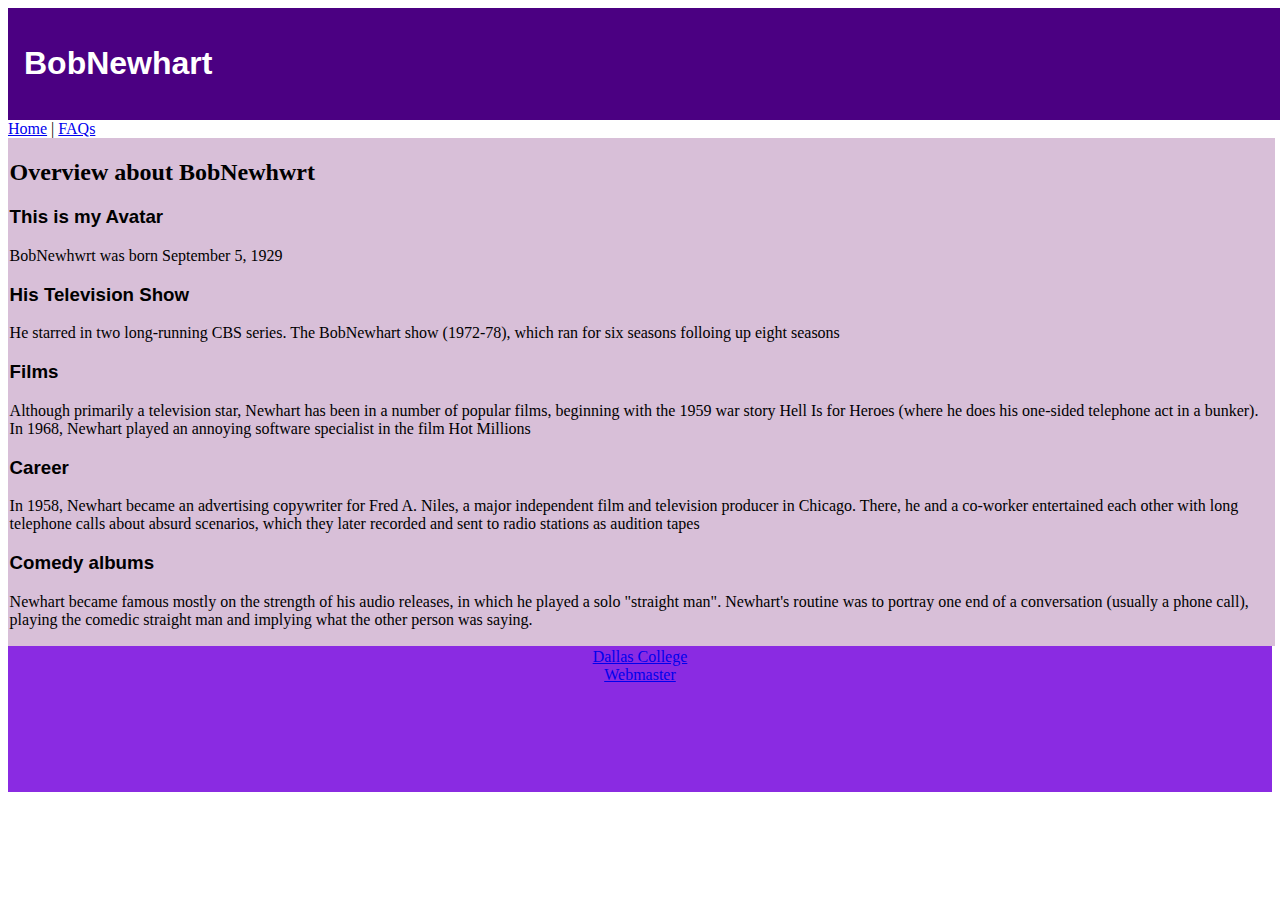
<file: formTables/index.html>
<!DOCTYPE html>
<html lang="en">

<head>
    <meta charset="UTF-8">
    <meta name="viewport" content="width=device-width, initial-scale=1.0">
    <title>BobNewhart</title>
    <link rel="stylesheet" href="css/style.css" />
</head>

<body>
    <header >
        <h1>BobNewhart</h1>
    </header>
    <nav >
        <a href="inde.html">Home</a> | <a href="faq.html">FAQs</a>
    </nav>
    <main>
    <section>
        <h2>Overview about BobNewhwrt</h2>
        <article>
            <h3  ID="id1">This is my Avatar </h3>
            <p>BobNewhwrt was born September 5, 1929</p>
        </article>
        <article>
            <h3>His Television Show </h3>
            <p>He starred in two long-running CBS series.
                The BobNewhart show (1972-78), which ran for six seasons folloing up eight seasons </p>
        </article>
        <article class="special">
            <h3>Films </h3>
            <p>Although primarily a television star, Newhart has been in a number of popular films, beginning with the
                1959 war story Hell Is for Heroes (where he does his one-sided telephone act in a bunker). In 1968,
                Newhart played an annoying software specialist in the film Hot Millions</p>
        </article>
        <article>
            <h3>Career </h3>
            <p>In 1958, Newhart became an advertising copywriter for Fred A. Niles, a major independent film and
                television producer in Chicago. There, he and a co-worker entertained each other with long telephone
                calls about absurd scenarios, which they later recorded and sent to radio stations as audition tapes</p>
        </article>
        <article>
            <h3>Comedy albums </h3>
            <p>Newhart became famous mostly on the strength of his audio releases, in which he played a solo "straight
                man". Newhart's routine was to portray one end of a conversation (usually a phone call), playing the
                comedic straight man and implying what the other person was saying.</p>
        </article>
    </section>
</main>

    <footer>
        <a href="https://www.dcccd.edu">Dallas College</a> <br>
        <a href="mailto:Webmaster@dcccd.edu">Webmaster</a>
    </footer>
</body>

</html>
</file>
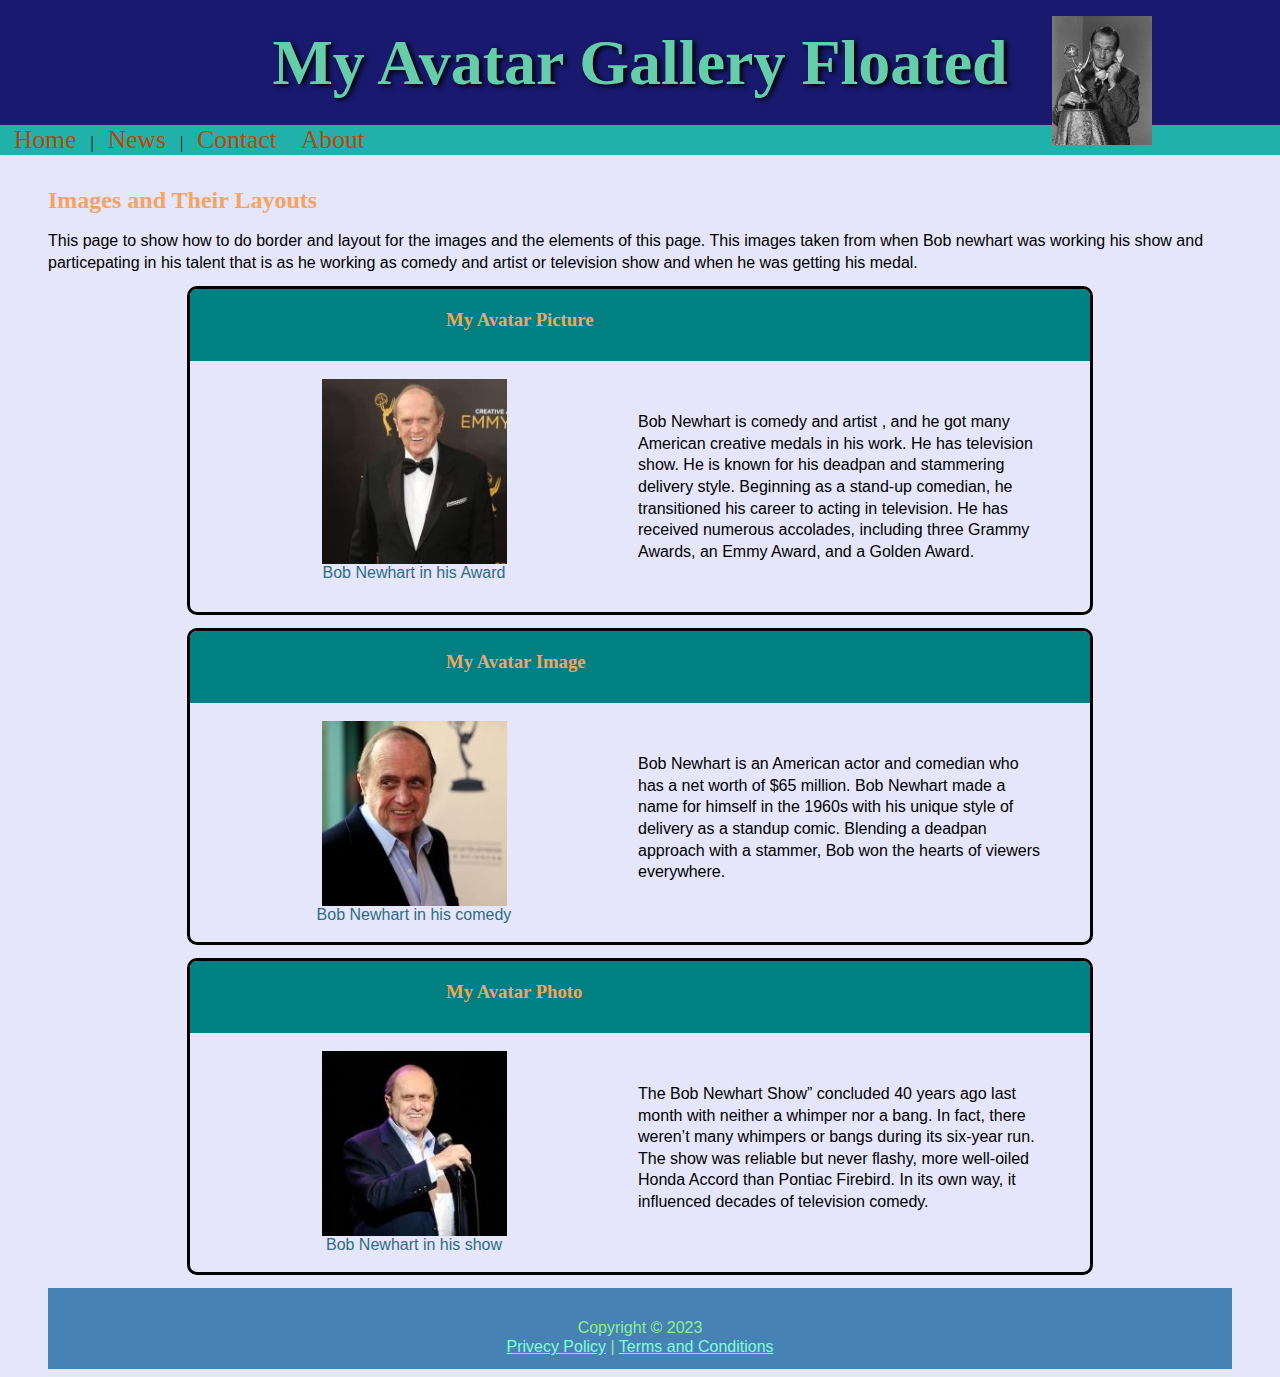
<file: home/index.html>
<!DOCTYPE html>
<html lang="en">

<head>
    <meta charset="UTF-8">
    <meta name="viewport" content="width=device-width, initial-scale=1.0">
    <title>Home</title>
    <link rel="apple-touch-icon" sizes="57x57" href="images/favicon/apple-icon-57x57.png">
    <link rel="apple-touch-icon" sizes="60x60" href="images/favicon//apple-icon-60x60.png">
    <link rel="apple-touch-icon" sizes="72x72" href="images/favicon/apple-icon-72x72.png">
    <link rel="apple-touch-icon" sizes="76x76" href="images/favicon/apple-icon-76x76.png">
    <link rel="apple-touch-icon" sizes="114x114" href="images/favicon/apple-icon-114x114.png">
    <link rel="apple-touch-icon" sizes="120x120" href="images/favicon/apple-icon-120x120.png">
    <link rel="apple-touch-icon" sizes="144x144" href="images/favicon/apple-icon-144x144.png">
    <link rel="apple-touch-icon" sizes="152x152" href="images/favicon/apple-icon-152x152.png">
    <link rel="apple-touch-icon" sizes="180x180" href="images/favicon/apple-icon-180x180.png">
    <link rel="icon" type="image/png" sizes="192x192" href="images/favicon/android-icon-192x192.png">
    <link rel="icon" type="image/png" sizes="32x32" href="images/favicon/favicon-32x32.png">
    <link rel="icon" type="image/png" sizes="96x96" href="images/favicon/favicon-96x96.png">
    <link rel="icon" type="image/png" sizes="16x16" href="images/favicon/favicon-16x16.png">
    <link rel="manifest" href="favicon/manifest.json">
    <link rel="manifest" href="images/favicon/manifest.json">
    <meta name="msapplication-TileColor" content="#ffffff">
    <meta name="msapplication-TileImage" content="images/favicon/ms-icon-144x144.png">
    <meta name="theme-color" content="#ffffff">
    <link rel="stylesheet" href="css/style.css" />
    <link rel="stylesheet" href="css/layout.css" />
</head>

<body>
    <header>
        <h1>My Avatar Gallery Floated</h1>
        <img src="images/bnewhart-logo.jpg">
    </header>
    <nav>
        &nbsp;<a href="index.html">Home</a> | <a href="news.html">News</a> | <a href="contact-us.html">Contact</a> <a href="about-us.html">About</a>
    </nav>

    
    <main>
        <h2>Images and Their Layouts</h2>
        <p>This page to show how to do border and layout for the images and the elements of this page. This images taken
            from when Bob newhart was working his show and particepating in his talent that is as he working as comedy
            and artist or television show and when he was getting his medal.</p>

        <article>
            <h3>My Avatar Picture</h3>
            <figure>
                <a href="images/bobn_lg.jpg"><img src="images/bobn_thumb.jpg" alt="Bobnewhart image" height="200"
                        width="200" title="Bobnewhart Picture"></a>
                <figcaption>Bob Newhart in his Award</figcaption>
            </figure>
            <p>Bob Newhart is comedy and artist , and he got many American creative medals in his work. He has
                television show.
                He is known for his deadpan and stammering delivery style.
                Beginning as a stand-up comedian, he transitioned his career to acting in television. He has received
                numerous accolades,
                including three Grammy Awards, an Emmy Award, and a Golden Award.
            </p>
        </article>
        <article>
            <h3>My Avatar Image</h3>
            <figure>
                <a href="images/bob-lg.jpg"><img src="images/bob-thumb.jpg" alt="image not seen" height="200"
                        width="200" title="the picture"></a>
                <figcaption>Bob Newhart in his comedy</figcaption>
            </figure>
            <p>Bob Newhart is an American actor and comedian who has a net worth of $65 million. Bob Newhart made a name
                for
                himself in the 1960s with his unique style of delivery as a standup comic.
                Blending a deadpan approach with a stammer, Bob won the hearts of viewers everywhere.
            </p>
        </article>
        <article>
            <h3>My Avatar Photo</h3>
            <figure>
                <a href="images/bobnew-lg.jpg"><img src="images/bobnew-thumb.jpg" alt="Bobnewhar picture is not seen"
                        height="200" width="200" title="Bobnewhart Picture"></a>
                <figcaption>Bob Newhart in his show</figcaption>
            </figure>
            <p>The Bob Newhart Show” concluded 40 years ago last month with neither a whimper nor a bang. In fact, there
                weren’t
                many whimpers or bangs during its six-year run. The show was reliable but never flashy, more well-oiled
                Honda
                Accord than Pontiac Firebird.
                In its own way, it influenced decades of television comedy.</p>
        </article>
        <footer>
            <p>Copyright &copy; 2023</p>
            <a href="#">Privecy Policy</a> | <a href="#">Terms and Conditions</a>
        </footer>


</body>

</html>
</file>
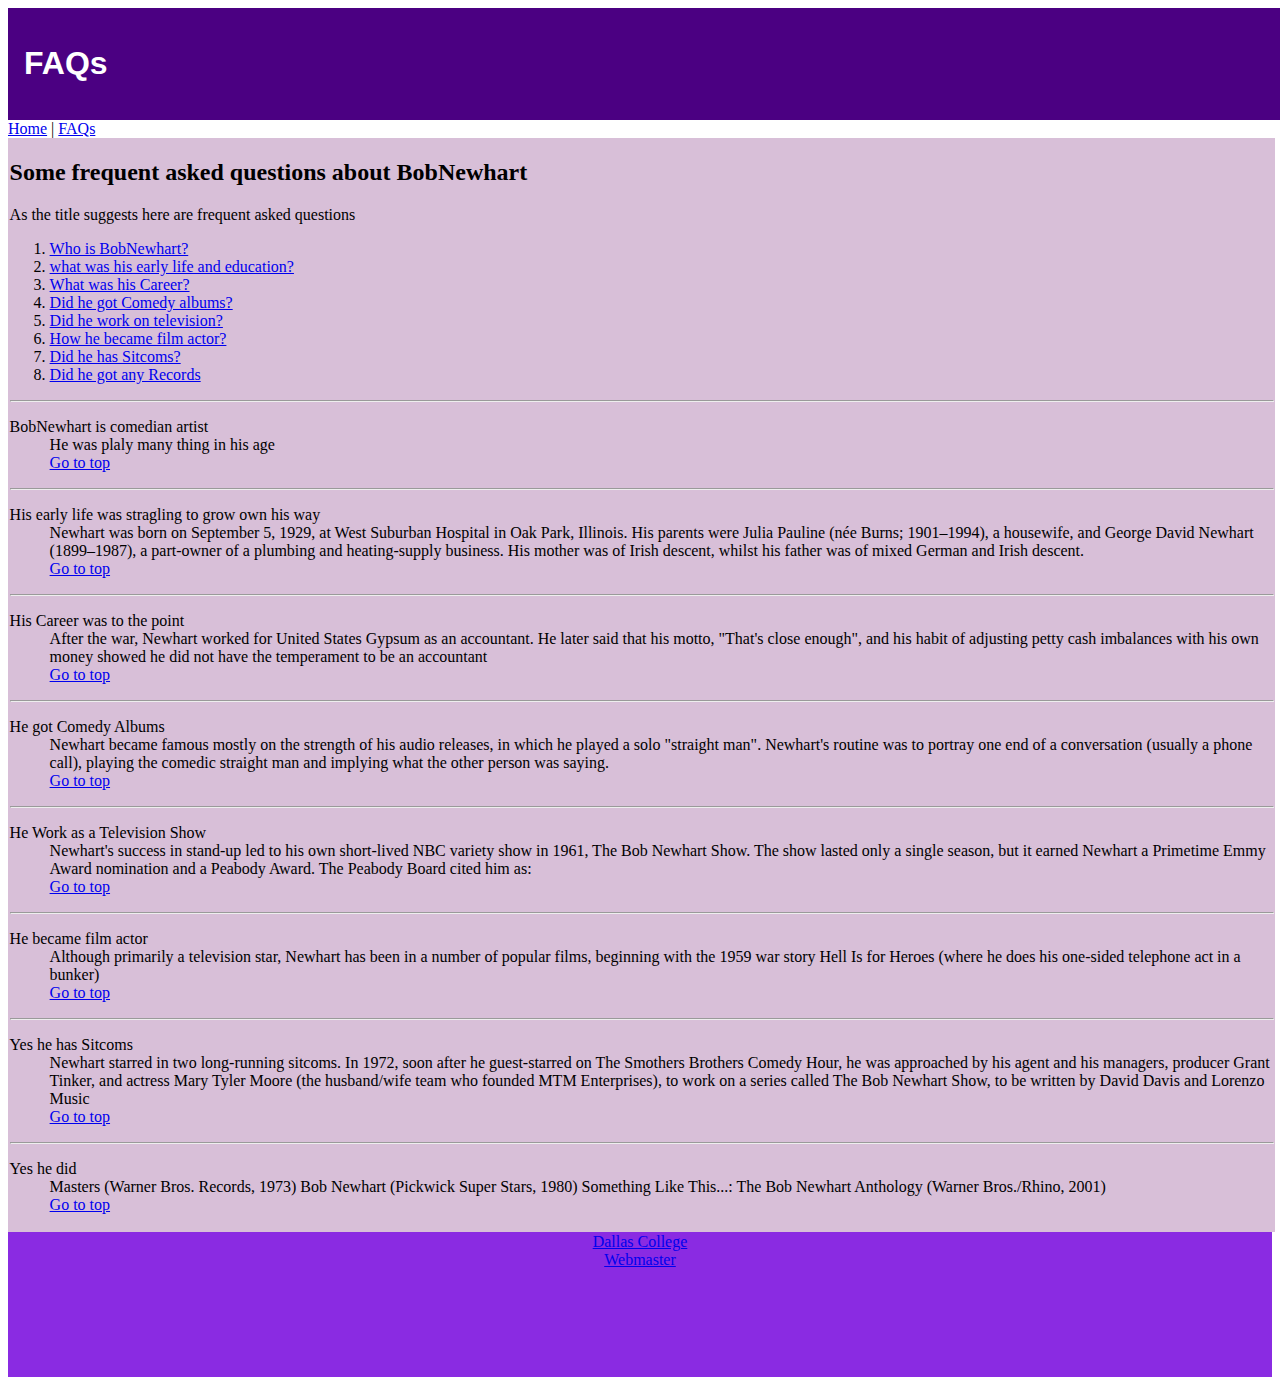
<file: formTables/faq.html>
<!DOCTYPE html>
<html lang="en">

<head>
    <meta charset="UTF-8">
    <meta name="viewport" content="width=device-width, initial-scale=1.0">
    <title>Faqs</title>
    <link rel="stylesheet" href="css/style.css" />
</head>

<body>
    <header>
        <h1>FAQs</h1>
    </header>
    <nav>
        <a href="index.html">Home</a> | <a href="faq.html">FAQs</a>
    </nav>

    <main>
        <section>
    <h2 id="top">Some frequent asked questions about BobNewhart</h2>
    <p>As the title suggests here are frequent asked questions</p>
    <ol>
        <li><a href="#1">Who is BobNewhart?</a></li>
        <li><a href="#2"> what was his early life and education?</a></li>
        <li><a href="#3">What was his Career?</a></li>
        <li><a href="#4">Did he got Comedy albums?</a></li>
        <li><a href="#5">Did he work on television?</a></li>
        <li><a href="#6">How he became film actor?</a></li>
        <li><a href="#7">Did he has Sitcoms?</a></li>
        <li><a href="#8">Did he got any Records</a></li>
    </ol>
    <hr>
    <dl>
        <dt id="1"> BobNewhart is comedian artist </dt>
        <dd>He was plaly many thing in his age</dd>
        <dd><a href="#top">Go to top</a></dd>
    </dl>
    <hr>
    <dl>
        <dt id="2"> His early life was stragling to grow own his way </dt>
        <dd>Newhart was born on September 5, 1929, at West Suburban Hospital in Oak Park, Illinois. His parents were
            Julia Pauline (née Burns; 1901–1994), a housewife, and George David Newhart (1899–1987), a part-owner of
            a plumbing and heating-supply business. His mother was of Irish descent, whilst his father was of mixed
            German and Irish descent.</dd>
        <dd><a href="#top">Go to top</a></dd>
    </dl>
    <hr>
    <dl>
        <dt id="3"> His Career was to the point </dt>
        <dd>After the war, Newhart worked for United States Gypsum as an accountant. He later said that his motto,
            "That's close enough", and his habit of adjusting petty cash imbalances with his own money showed he did
            not have the temperament to be an accountant</dd>
        <dd><a href="#top">Go to top</a></dd>
    </dl>
    <hr>
    <dl>
        <dt id="4"> He got Comedy Albums </dt>
        <dd>Newhart became famous mostly on the strength of his audio releases, in which he played a solo "straight
            man". Newhart's routine was to portray one end of a conversation (usually a phone call), playing the
            comedic straight man and implying what the other person was saying.</dd>
        <dd><a href="#top">Go to top</a></dd>
    </dl>
    <hr>
    <dl>
        <dt id="5"> He Work as a Television Show</dt>
        <dd>Newhart's success in stand-up led to his own short-lived NBC variety show in 1961, The Bob Newhart Show.
            The show lasted only a single season, but it earned Newhart a Primetime Emmy Award nomination and a
            Peabody Award. The Peabody Board cited him as:</dd>
        <dd><a href="#top">Go to top</a></dd>
    </dl>
    <hr>
    <dl>
        <dt id="6"> He became film actor </dt>
        <dd>Although primarily a television star, Newhart has been in a number of popular films, beginning with the
            1959 war story Hell Is for Heroes (where he does his one-sided telephone act in a bunker)</dd>
        <dd><a href="#top">Go to top</a></dd>
    </dl>
    <hr>
    <dl>
        <dt id="7"> Yes he has Sitcoms </dt>
        <dd>Newhart starred in two long-running sitcoms. In 1972, soon after he guest-starred on The Smothers
            Brothers Comedy Hour, he was approached by his agent and his managers, producer Grant Tinker, and
            actress Mary Tyler Moore (the husband/wife team who founded MTM Enterprises), to work on a series called
            The Bob Newhart Show, to be written by David Davis and Lorenzo Music</dd>
        <dd><a href="#top">Go to top</a></dd>
    </dl>
    <hr>
    <dl>
        <dt id="8"> Yes he did </dt>
        <dd>Masters (Warner Bros. Records, 1973)
            Bob Newhart (Pickwick Super Stars, 1980)
            Something Like This...: The Bob Newhart Anthology (Warner Bros./Rhino, 2001)</dd>
        <dd><a href="#top">Go to top</a></dd>
    </dl>
</section>
</main>

    <footer>
        <a href="https://www.dcccd.edu">Dallas College</a> <br>
        <a href="mailto:Webmaster@dcccd.edu">Webmaster</a>
    </footer>
</body>

</html>
</file>
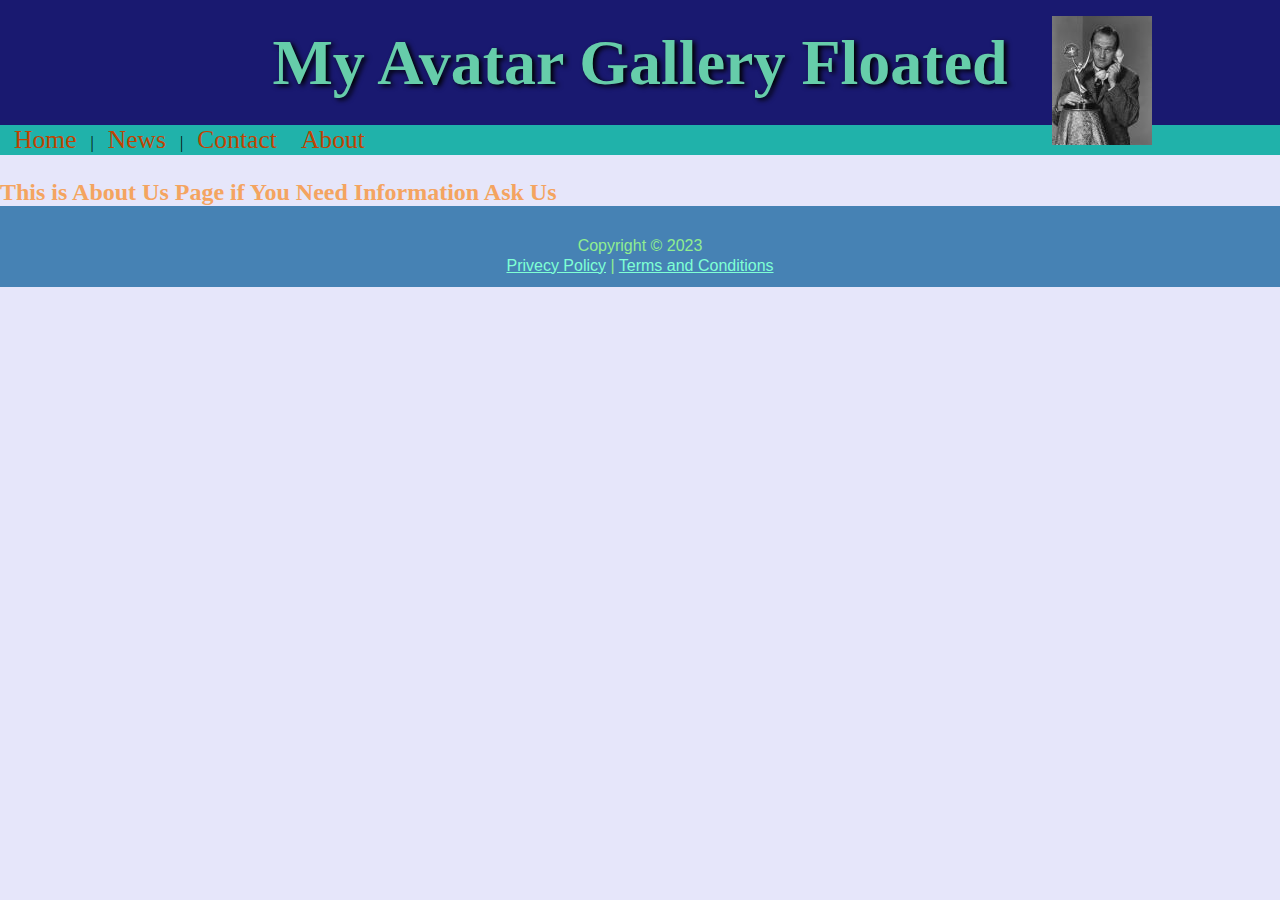
<file: home/about-us.html>
<!DOCTYPE html>
<html lang="en">
<head>
    <meta charset="UTF-8">
    <meta name="viewport" content="width=device-width, initial-scale=1.0">
    <title>About Us page</title>
    <link rel="stylesheet" href="css/style.css" />
    <link rel="stylesheet" href="css/layout.css" />
</head>
<body>
    <header>
        <h1>My Avatar Gallery Floated</h1>
        <img src="images/bnewhart-logo.jpg">
    </header>
    <nav>
        &nbsp;<a href="index.html">Home</a> | <a href="news.html">News</a> | <a href="contact-us.html">Contact</a> <a href="about-us.html">About</a>
    </nav>
    
   <h2>This is About Us Page if You Need Information Ask Us</h2>


    <footer>
        <p>Copyright &copy; 2023</p>
        <a href="#">Privecy Policy</a> | <a href="#">Terms and Conditions</a>
    </footer>
</body>
</html>
</file>
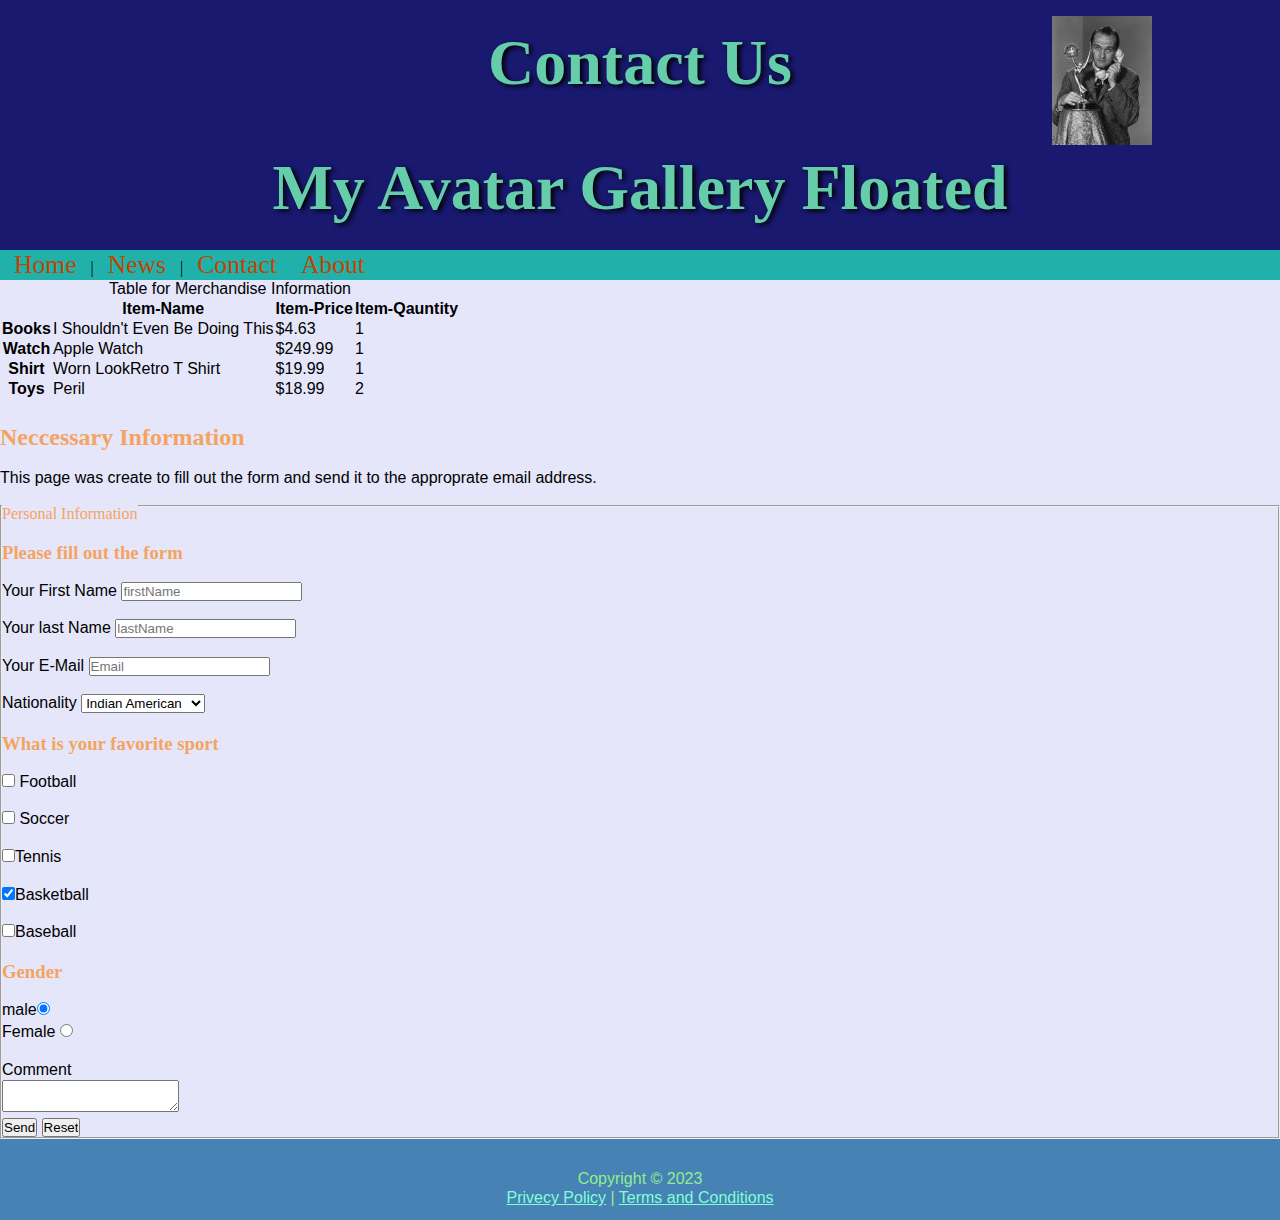
<file: home/contact-us.html>
<!DOCTYPE html>
<html lang="en">
<head>
    <meta charset="UTF-8">
    <meta name="viewport" content="width=device-width, initial-scale=1.0">
    <title>Contact Us</title>
    <link rel="apple-touch-icon" sizes="57x57" href="images/favicon/apple-icon-57x57.png">
    <link rel="apple-touch-icon" sizes="60x60" href="images/favicon//apple-icon-60x60.png">
    <link rel="apple-touch-icon" sizes="72x72" href="images/favicon/apple-icon-72x72.png">
    <link rel="apple-touch-icon" sizes="76x76" href="images/favicon/apple-icon-76x76.png">
    <link rel="apple-touch-icon" sizes="114x114" href="images/favicon/apple-icon-114x114.png">
    <link rel="apple-touch-icon" sizes="120x120" href="images/favicon/apple-icon-120x120.png">
    <link rel="apple-touch-icon" sizes="144x144" href="images/favicon/apple-icon-144x144.png">
    <link rel="apple-touch-icon" sizes="152x152" href="images/favicon/apple-icon-152x152.png">
    <link rel="apple-touch-icon" sizes="180x180" href="images/favicon/apple-icon-180x180.png">
    <link rel="icon" type="image/png" sizes="192x192" href="images/favicon/android-icon-192x192.png">
    <link rel="icon" type="image/png" sizes="32x32" href="images/favicon/favicon-32x32.png">
    <link rel="icon" type="image/png" sizes="96x96" href="images/favicon/favicon-96x96.png">
    <link rel="icon" type="image/png" sizes="16x16" href="images/favicon/favicon-16x16.png">
    <link rel="manifest" href="favicon/manifest.json">
    <link rel="manifest" href="images/favicon/manifest.json">
    <meta name="msapplication-TileColor" content="#ffffff">
    <meta name="msapplication-TileImage" content="images/favicon/ms-icon-144x144.png">
    <meta name="theme-color" content="#ffffff">
    <link rel="stylesheet" href="css/style.css" />
    <link rel="stylesheet" href="css/layout.css" />
</head>
<body>
    <header>
        <h1>Contact Us</h1>
    </header>
    <header>
      <h1>My Avatar Gallery Floated</h1>
      <img src="images/bnewhart-logo.jpg">
  </header>
  <nav>
      &nbsp;<a href="index.html">Home</a> | <a href="news.html">News</a> | <a href="contact-us.html">Contact</a> <a href="about-us.html">About</a>
  </nav>
    <table>
        <caption>Table  for Merchandise Information</caption>
        <thead>
          <tr>
            <th>&nbsp;</th>
            <th scope="col" abbr="Column 1" id="col1">Item-Name</th>
            <th scope="col" abbr="Column 2" id="col2">Item-Price</th>
            <th scope="col" abbr="Column 2" id="col2">Item-Qauntity</th>
          </tr>
        </thead>
        <tbody>
          <tr>
            <th scope="row">Books</th>
            <td headers="col1">I Shouldn't Even Be Doing This</td>
            <td headers="col2">$4.63</td>
            <td headers="col2">1</td>
          </tr>
          <tr>
            <th scope="row">Watch</th>
            <td headers="col1">Apple Watch</td>
            <td headers="col2">$249.99</td>
            <td headers="col2">1</td>
          </tr>
          <tr>
            <th scope="row">Shirt</th>
            <td headers="col1">Worn LookRetro T Shirt</td>
            <td headers="col2">$19.99</td>
            <td headers="col2">1</td>
          </tr>
          <tr>
            <th scope="row">Toys</th>
            <td headers="col1">Peril</td>
            <td headers="col2">$18.99</td>
            <td headers="col2">2</td>
          </tr>
        </tbody>
      </table>


      <section>
        <h2>Neccessary Information</h2>
        <p>
        This page was create to fill out the form and send it to the approprate email address.
        </p>
        <fieldset>
          <legend>Personal Information</legend>
          <h3> Please fill out the form</h3>
          <form id="myemail" method="post" action="mailto:sherd@dcccd.edu">
            <p>
              <label title="Please Enter your  first name.">Your First Name <input type="text" name="Name" placeholder="firstName"></label>
            </p>
            <p>
                <label title="Please Enter your last name.">Your last Name <input type="text" name="Name" placeholder="lastName"></label>
              </p>
            <p>
              <label title="Please  Enter your email address.">Your E-Mail <input type="text" name="Email" placeholder="Email"></label>
            </p>
            <p>
              <label title="Select your nationality.">Nationality</label>
              <select name="nationality">
                <option value="" >Indian American </option>
                <option value="1">Native American</option>
                <option value="2">White American</option>
                <option value="3">Hispanic</option>
                <option value="4">Asian</option>
                <option value="5">African American</option>
              </select>
             
            </p>
            <h3>What is your favorite sport</h3>
            <p>
              <label title="Select Your favorite Sport."><input type="checkbox" name="sport"> Football</label>
            </p>
            <p>
                <label title="Select Your favorite Sport."><input type="checkbox" name="sport"> Soccer</label>
              </p>
              <p>
                <label title="Select Your favorite Sport."><input type="checkbox" name="sport">Tennis</label>
              </p>
              <p>
                <label title="Select Your favorite Sport."><input type="checkbox" name="sport" checked>Basketball </label>
              </p>
              <p>
                <label title="Select Your favorite Sport."><input type="checkbox" name="sport">Baseball</label>
              </p>
            <h3>Gender</h3>
            <p>
              <label title="Select your gendr.">male<input type="radio" name="request" checked></label>
              <br>
              <label title="Select your gendr.">Female  <input type="radio" name="request"></label>
            </p>
            <p>
              <label for="message">Comment</label><br>
              <textarea id="message" name="message"></textarea>
            </p>
            <input type="submit" name="submit" value="Send" ><a href ="H@gmail.com"></a> <input type="submit" name="submit" value="Reset">
          </form>
        </fieldset>

      </section>
    </main>

    <footer>
      <p>Copyright &copy; 2023</p>
      <a href="#">Privecy Policy</a> |  <a href="#">Terms and Conditions</a> 
    </footer>

</body>
</html>
</file>
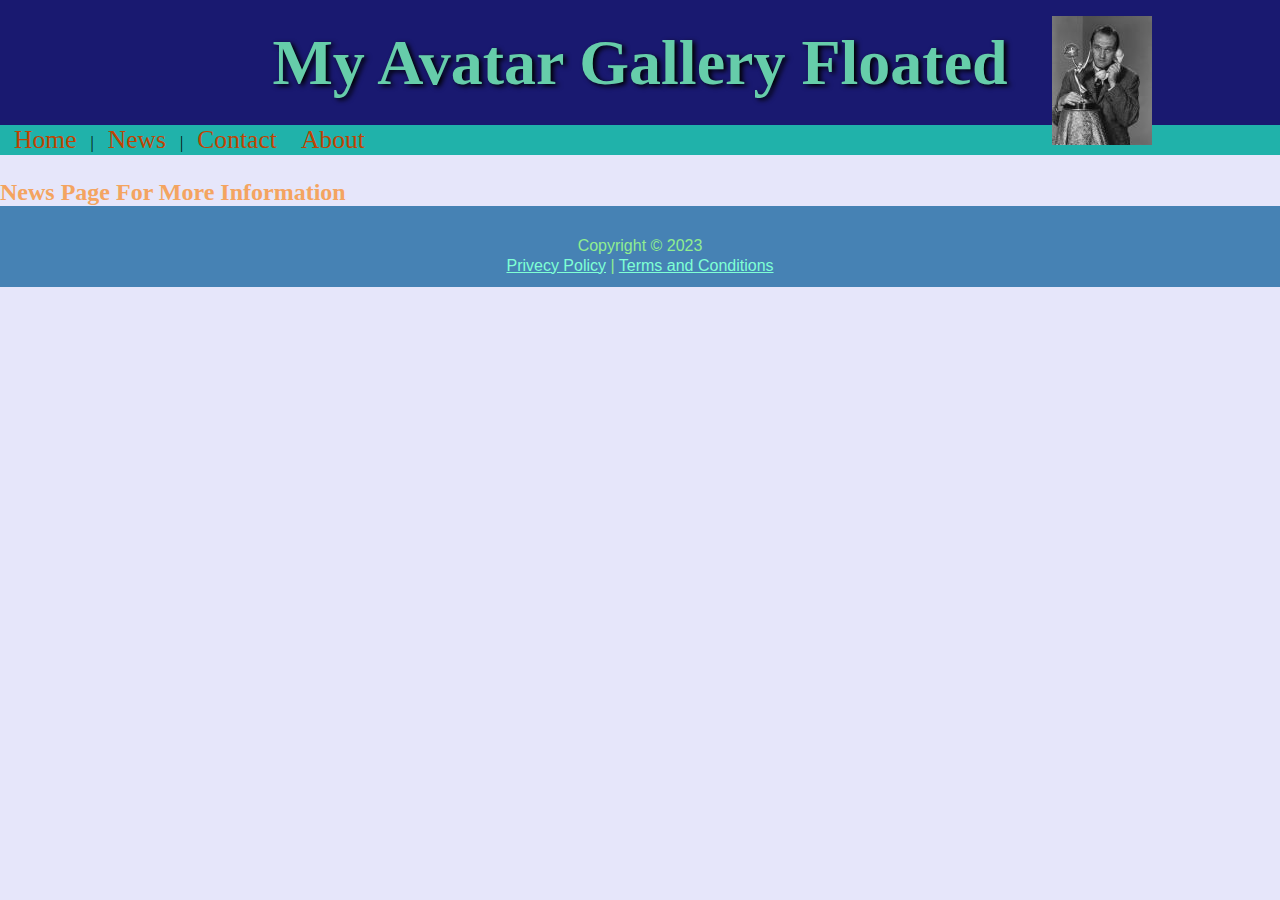
<file: home/news.html>
<!DOCTYPE html>
<html lang="en">
<head>
    <meta charset="UTF-8">
    <meta name="viewport" content="width=device-width, initial-scale=1.0">
    <title>News Page</title>
    <link rel="stylesheet" href="css/style.css" />
    <link rel="stylesheet" href="css/layout.css" />
</head>
<body>
    <header>
        <h1>My Avatar Gallery Floated</h1>
        <img src="images/bnewhart-logo.jpg">
    </header>
    <nav>
        &nbsp;<a href="index.html">Home</a> | <a href="news.html">News</a> | <a href="contact-us.html">Contact</a> <a href="about-us.html">About</a>
    </nav>

  <h2>News Page For More Information</h2>
    <footer>
        <p>Copyright &copy; 2023</p>
        <a href="#">Privecy Policy</a> | <a href="#">Terms and Conditions</a>
    </footer>
    
</body>
</html>
</file>
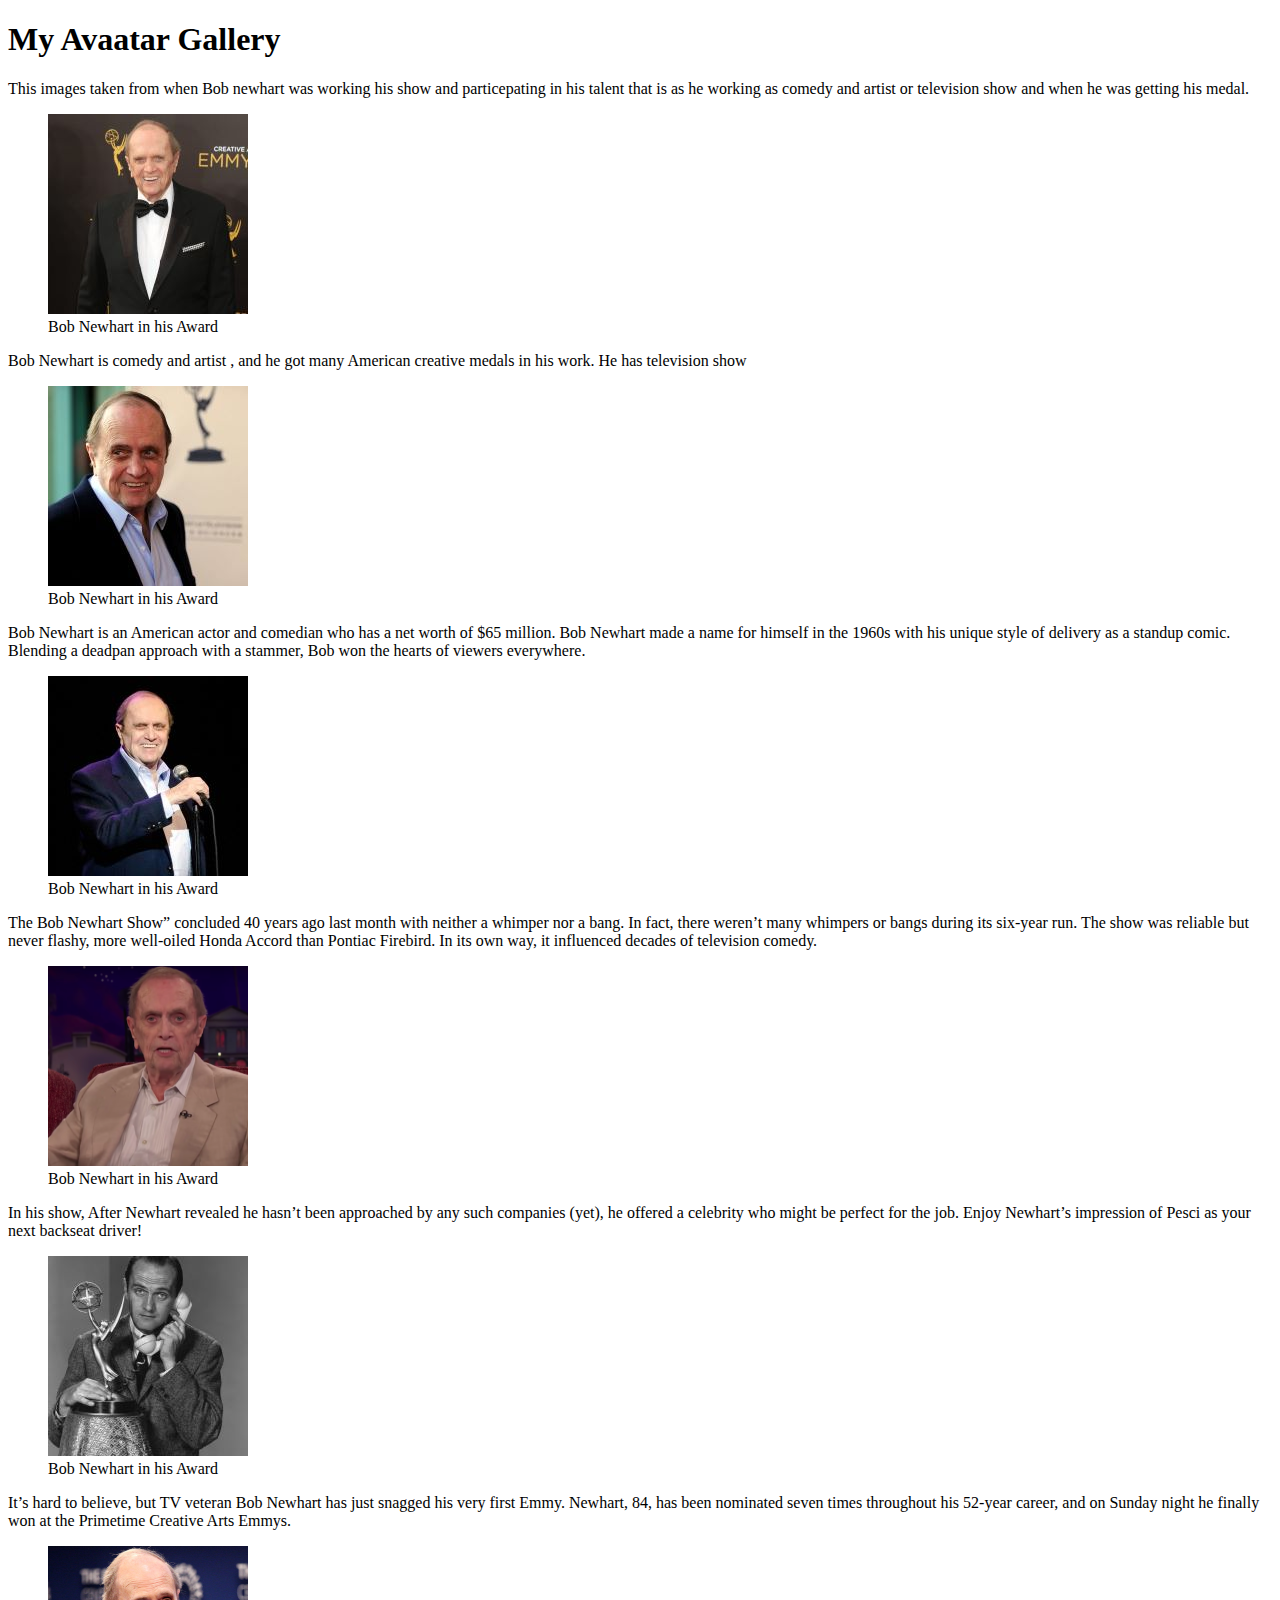
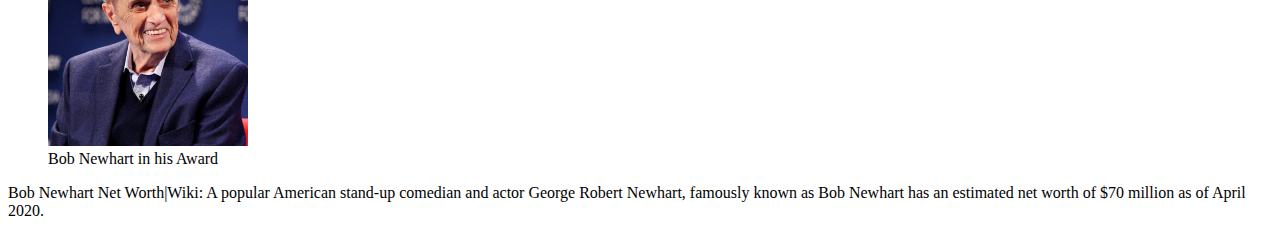
<file: images/gallery.html>
<!DOCTYPE html>
<html lang="en">

<head>
    <meta charset="UTF-8">
    <meta name="viewport" content="width=device-width, initial-scale=1.0">
    <title>Gallery</title>
    <link rel="apple-touch-icon" sizes="57x57" href="favicon1/">
    <link rel="apple-touch-icon" sizes="60x60" href="favicon1/apple-icon-60x60.png">
    <link rel="apple-touch-icon" sizes="72x72" href="favicon1/apple-icon-72x72.png">
    <link rel="apple-touch-icon" sizes="76x76" href="favicon1/apple-icon-76x76.png">
    <link rel="apple-touch-icon" sizes="114x114" href="favicon1/apple-icon-114x114.png">
    <link rel="apple-touch-icon" sizes="120x120" href="favicon1/apple-icon-120x120.png">
    <link rel="apple-touch-icon" sizes="144x144" href="favicon1/apple-icon-144x144.png">
    <link rel="apple-touch-icon" sizes="152x152" href="favicon1/apple-icon-152x152.png">
    <link rel="apple-touch-icon" sizes="180x180" href="favicon1/apple-icon-180x180.png">
    <link rel="icon" type="image/png" sizes="192x192" href="favicon1/android-icon-192x192.png">
    <link rel="icon" type="image/png" sizes="32x32" href="favicon1/favicon-32x32.png">
    <link rel="icon" type="image/png" sizes="96x96" href="favicon1/favicon-96x96.png">
    <link rel="icon" type="image/png" sizes="16x16" href="favicon1/favicon-16x16.png">
    <link rel="manifest" href="favicon1/manifest.json">
    <meta name="msapplication-TileColor" content="#ffffff">
    <meta name="msapplication-TileImage" content="favicon1/ms-icon-144x144.png">
    <meta name="theme-color" content="#ffffff">

</head>

<body>
    <h1>My Avaatar Gallery</h1>
    <p>This images taken from when Bob newhart was working his show and particepating in his talent that is as he working as comedy and artist or television show 
        and when he was getting his medal.
    </p>
    <figure>
        <a href="bobn_lg.jpg"><img src="bobn_thumb.jpg" alt="Bobnewhart image" height="200" width="200"
                title="Bobnewhart Picture"></a>
        <figcaption>Bob Newhart in his Award</figcaption>
    </figure>
    <p>Bob Newhart is comedy and artist , and he got many American creative medals in his work. He has television show
    </p>
    <figure>
        <a href="bob-lg.jpg"><img src="bob-thumb.jpg" alt="image not seen" height="200" width="200"
                title="the picture"></a>
        <figcaption>Bob Newhart in his Award</figcaption>
    </figure>
    <p>Bob Newhart is an American actor and comedian who has a net worth of $65 million. Bob Newhart made a name for
        himself in the 1960s with his unique style of delivery as a standup comic.
        Blending a deadpan approach with a stammer, Bob won the hearts of viewers everywhere. </p>
    <figure>
        <a href="bobnew-lg.jpg"><img src="bobnew-thumb.jpg" alt="Bobnewhart image" height="200" width="200"
                title="Bobnewhart Picture"></a>
        <figcaption>Bob Newhart in his Award</figcaption>
    </figure>
    <p>The Bob Newhart Show” concluded 40 years ago last month with neither a whimper nor a bang. In fact, there weren’t
        many whimpers or bangs during its six-year run. The show was reliable but never flashy, more well-oiled Honda
        Accord than Pontiac Firebird.
        In its own way, it influenced decades of television comedy.</p>
    <figure>
        <a href="bb-lg.png"><img src="bb-thumb.png" alt="Bobnewhart image" height="200" width="200"
                title="Bobnewhart Picture"></a>
        <figcaption>Bob Newhart in his Award</figcaption>
    </figure>
    <p>In his show, After Newhart revealed he hasn’t been approached by any such companies (yet), he offered a celebrity
        who might be perfect for the job.
        Enjoy Newhart’s impression of Pesci as your next backseat driver!</p>
    <figure>
        <a href="bnewhart-lg.jpg"><img src="bnewhart-thumb.jpg" alt="Bobnewhart image" height="200" width="200"
                title="Bobnewhart Picture"></a>
        <figcaption>Bob Newhart in his Award</figcaption>
    </figure>
    <p>
        It’s hard to believe, but TV veteran Bob Newhart has just snagged his very first Emmy.

        Newhart, 84, has been nominated seven times throughout his 52-year career, and on Sunday night he finally won at
        the Primetime Creative Arts Emmys.

    </p>
    <figure>
        <a href="newhart-lg.png"><img src="newhart-thumb.png" alt="Bobnewhart image" height="200" width="200"
                title="Bobnewhart Picture"></a>
        <figcaption>Bob Newhart in his Award</figcaption>
    </figure>
    <p>Bob Newhart Net Worth|Wiki: A popular American stand-up comedian and actor George Robert Newhart,
        famously known as Bob Newhart has an estimated net worth of $70 million as of April 2020.
    </p>

</body>

</html>
</file>
<file: formTables/css/style.css>
table {
    border-collapse: collapse;
    width:  100%;
   
    
   
  }
  
  table caption {
    font-weight: 800;
    font-size: 1.5rem;
    background-color:darkorchid;
    color: white;
  }
  
  th,
  td {
    text-align: center;
    padding: 8px;
  }
  
  tr {
    border-bottom: thin solid black;
  }
  
  thead tr {
    background-color: darkmagenta;
    color: cornsilk;
  }
  
  tbody tr:nth-child(even) {
    background-color: mediumpurple;
  }
  
  tbody tr:hover {
    background-color: cornflowerblue;
  }
   h3{
    color:black;
    font-family: Arial, Helvetica, sans-serif;   
    
}
h1{
    color: white;
    font-family: Arial, Helvetica, sans-serif;   
    
}
header {
    width: 100%;
    height: 10%;
    background-color: indigo;
    color: gray;
    padding: 1em;
  }
  main {
    width: 100%;
    height: em;
    margin-left: auto;
    margin-right: auto;
    background-color:blueviolet;
  }
  section {
    width: 100%;
    height: 100%;
    float: left;
    background-color:thistle;
    padding: .1em;
   
  }

  footer {
    width: 100%;
    height: 9em;
    clear: both;
    background-color:  blueviolet;
    color: bisque;
    text-align: center;
    padding-top: .1em;
  }
</file>
<file: home/css/style.css>
/* link styles */
a {
    color: aquamarine;
  }
  
  a:visited {
    color: blue;
    text-decoration: none;
  }
  
  a:hover {
    color: #4682B4;
    text-decoration: none;
  }
  
  nav {
    font-family: 'Architects Daughter', cursive;
    background-color: #20B2AA;
    overflow: hidden;
    position: -webkit-sticky;
    position: sticky;
    top: 0;
  }
  
  nav a {
    padding: 10px;
    color: #C04402;
    text-decoration: none;
    text-align: center;
    font-size: 2vw;
  }
  
  nav a:visited {
    color: #C04402;
  }
  
  nav a:hover {
    color: darkolivegreen;
    background-color: #000080;
  }
  
  nav a.active {
    color: #2E6C85;
    background-color: yellow;
  }
</file>
<file: home/css/layout.css>
* {
    margin: 0;
    padding: 0;
    box-sizing: border-box;
  }
  
  html {
    -ms-text-size-adjust: 100%;
    -webkit-text-size-adjust: 100%
  }
  
  *,
  *:before,
  *:after {
    box-sizing: inherit;
  }
  
  body {
    background-color: lavender;
    font-family: Arial, Helvetica, sans-serif;
  }
  
  main {
    color: black;
    margin: 0 2em;
    padding: 8px 16px;
  }
  
  header {
    background-color: #191970;
    width: 100%;
  }
  
  header img {
      position: absolute;
      top: 1rem;
      right: 10%;
      z-index: 5;
      width: auto;
      max-width: 15vw;
      height: auto;
  }
  
  footer {
    padding: 1vw;
    text-align: center;
    background-color: #4682B4;
    color: #90EE90;
    clear: both;
  }
  
  footer h2 {
    color: #008000;
  }
  
  /* heading styles */
  h1 {
    font-family: cursive;
    font-size: 5vw;
    color: #66CDAA;
    text-align: center;
    text-shadow: 3px 2px 5px black;
    padding: 2vw;
    margin: 0px;
  }
  
  h2,
  h3,
  h4,
  h5,
  dt,
  legend {
    color:sandybrown;
    font-family: cursive;
    padding-top: 1em;
  }
  
  /* figures and images */
  article {
    content: "";
    clear: both;
    display: table;
    border: solid medium black;
    border-radius: 10px;
    width: 90%;
    max-width: 900px;
    min-width: 500px;
    margin: 1vw auto;
  }
  
  article h3 {
    margin-top: 0;
    padding: 20px 20vw 30px;
    background-color: #008080;
    border-radius: 7px 7px 0 0;
  }
  
  article>p {
    margin: 50px;
  }
  
  figure {
    float: left;
    width: 35vw;
    margin: 2vh 0;
  }
  
  article:nth-child(even)>figure {
    float: left;
  }
  
  figure img {
    display: block;
    height: 185px;
    width: 185px;
    margin-left: auto;
    margin-right: auto;
  }
  
  figcaption {
    text-align: center;
    clear: both;
    color: #2E6C85;
  }
  
  p {
    line-height: 1.35;
    margin-top: 1em;
  }
</file>
